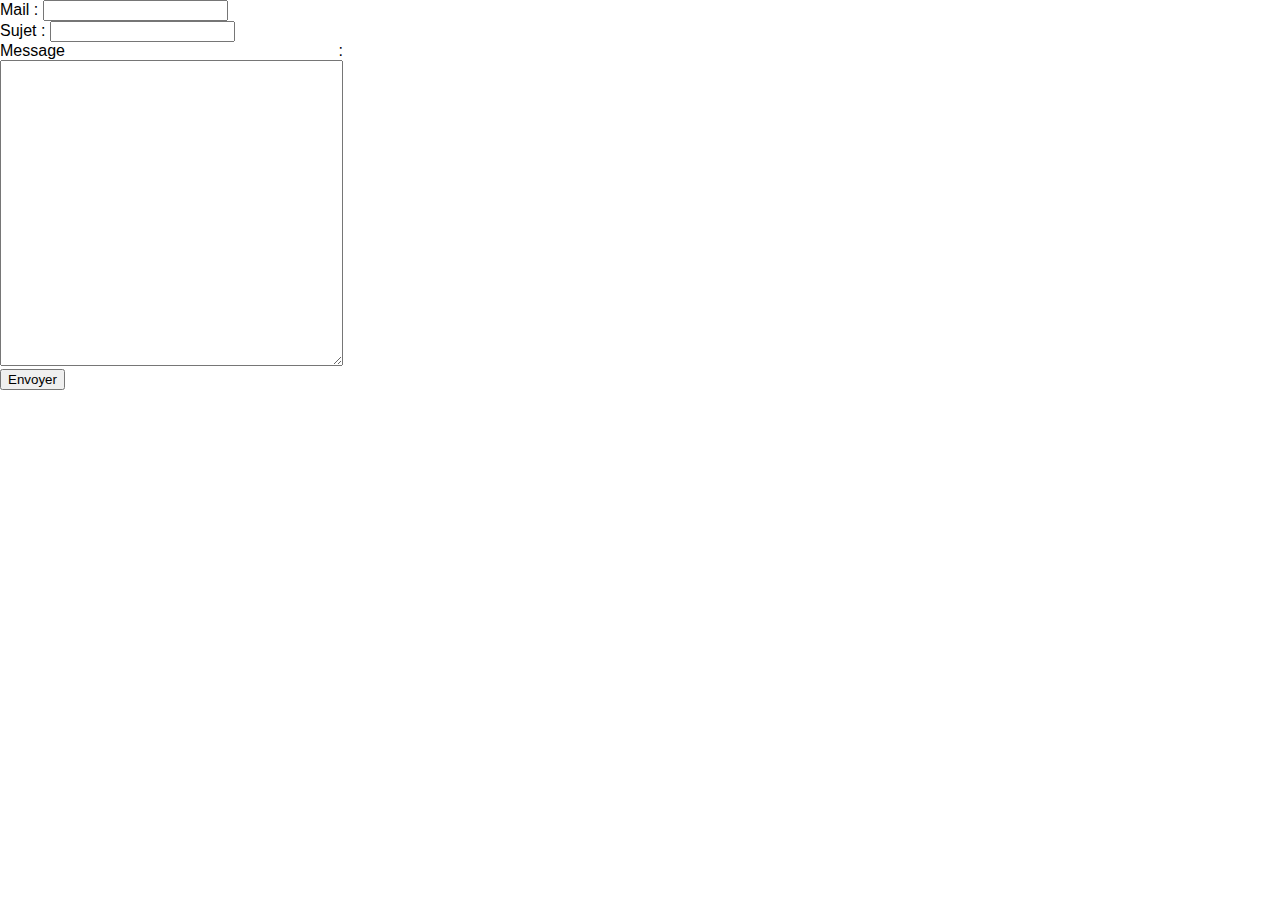
<file: contact.html>
<!DOCTYPE html>
<html lang="en">
<head>
    <meta charset="UTF-8">
    <meta name="viewport" content="width=device-width, initial-scale=1.0">
    <link href="style.css" rel="stylesheet" />
    <meta name="viewport" content="width=device-width, initial-scale=1.0" />
    <title>Église protestante unie du Crestois</title>
    <link href="assets/images/favicon.ico" rel="shortcut icon" />
    <title>Document</title>
</head>
<body>
    



<form action="contact.php" method="post">
    Mail : <input type="text" name="mail">
    <br>
    Sujet : <input type="text" name="sujet">
    <br>
    Message : <textarea name="message" cols="40" rows="20"></textarea>
    <br>
    <input type="submit" name="envoyer" value="Envoyer">
   </form>
</body>
</html>
</file>
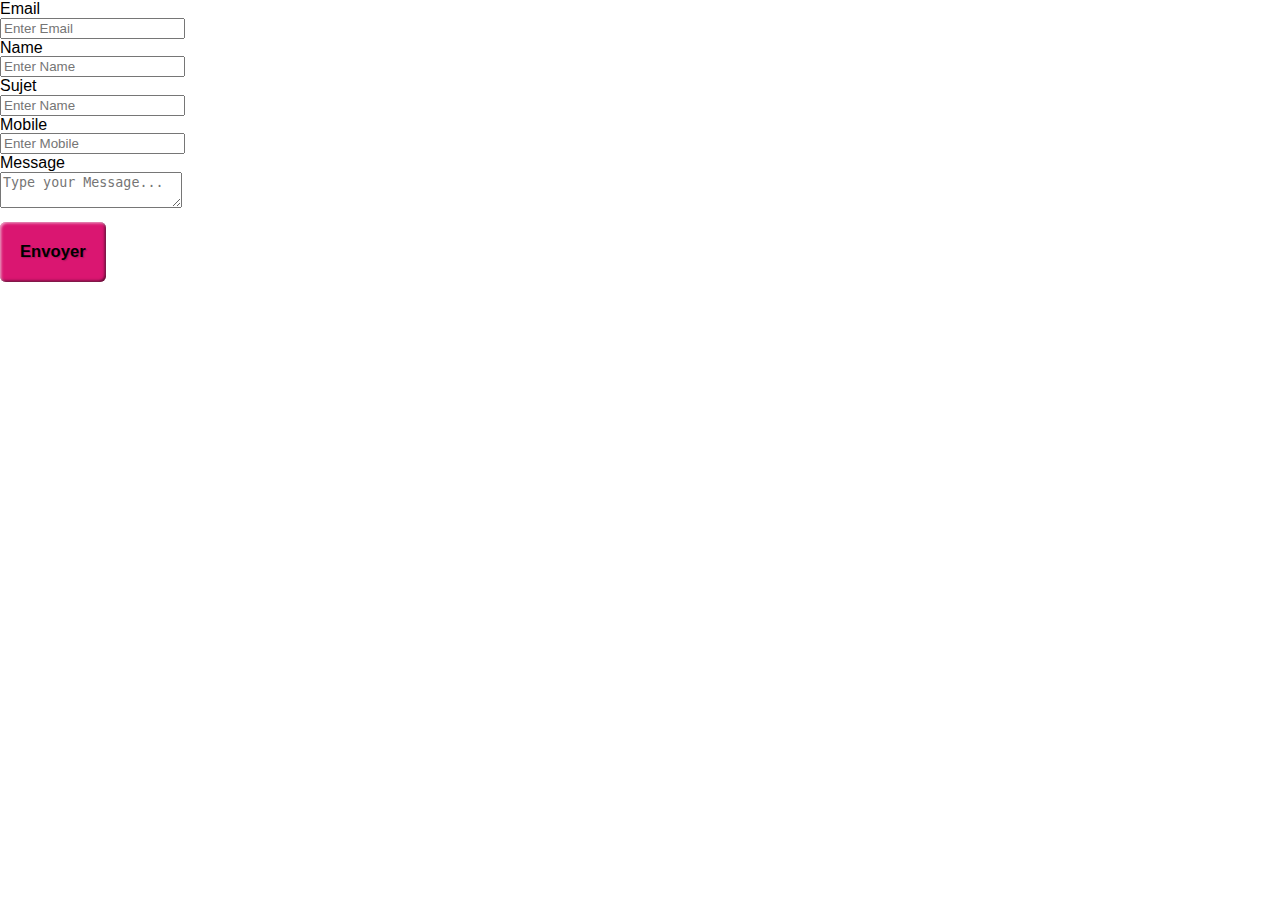
<file: contactv2.html>
<!DOCTYPE html>
<html lang="en">
<head>
    <meta charset="UTF-8">
    <meta name="viewport" content="width=device-width, initial-scale=1.0">
    <link href="style.css" rel="stylesheet" />
    <meta name="viewport" content="width=device-width, initial-scale=1.0" />
    <title>Église protestante unie du Crestois</title>
    <link href="assets/images/favicon.ico" rel="shortcut icon" />
    <title>Document</title>
</head>
<body>
    



<form action="contactv2.php" method="post">
    <!-- Mail : <input type="text" name="mail">
    <br>
    Sujet : <input type="text" name="sujet">
    <br>
    Message : <textarea name="message" cols="40" rows="20"></textarea>
    <br> -->
    <fieldset>
        <label>Email</label>
        <input type="email" name="mail" placeholder="Enter Email">
    </fieldset>
    <fieldset>
        <label>Name</label>
        <input type="text" name="name" placeholder="Enter Name">
    </fieldset>
    <fieldset>
        <label>Sujet</label>
        <input type="text" name="sujet" placeholder="Enter Name">
    </fieldset>
    <fieldset>
        <label>Mobile</label>
        <input type="text" name="phone" placeholder="Enter Mobile">
    </fieldset>

    <fieldset>

        <label>Message</label>
        <textarea name="message" placeholder="Type your Message..."></textarea>
    </fieldset>
    <input type="submit" name="envoyer" value="Envoyer" class="favorite styled_button">
   </form>
</body>
</html>
</file>
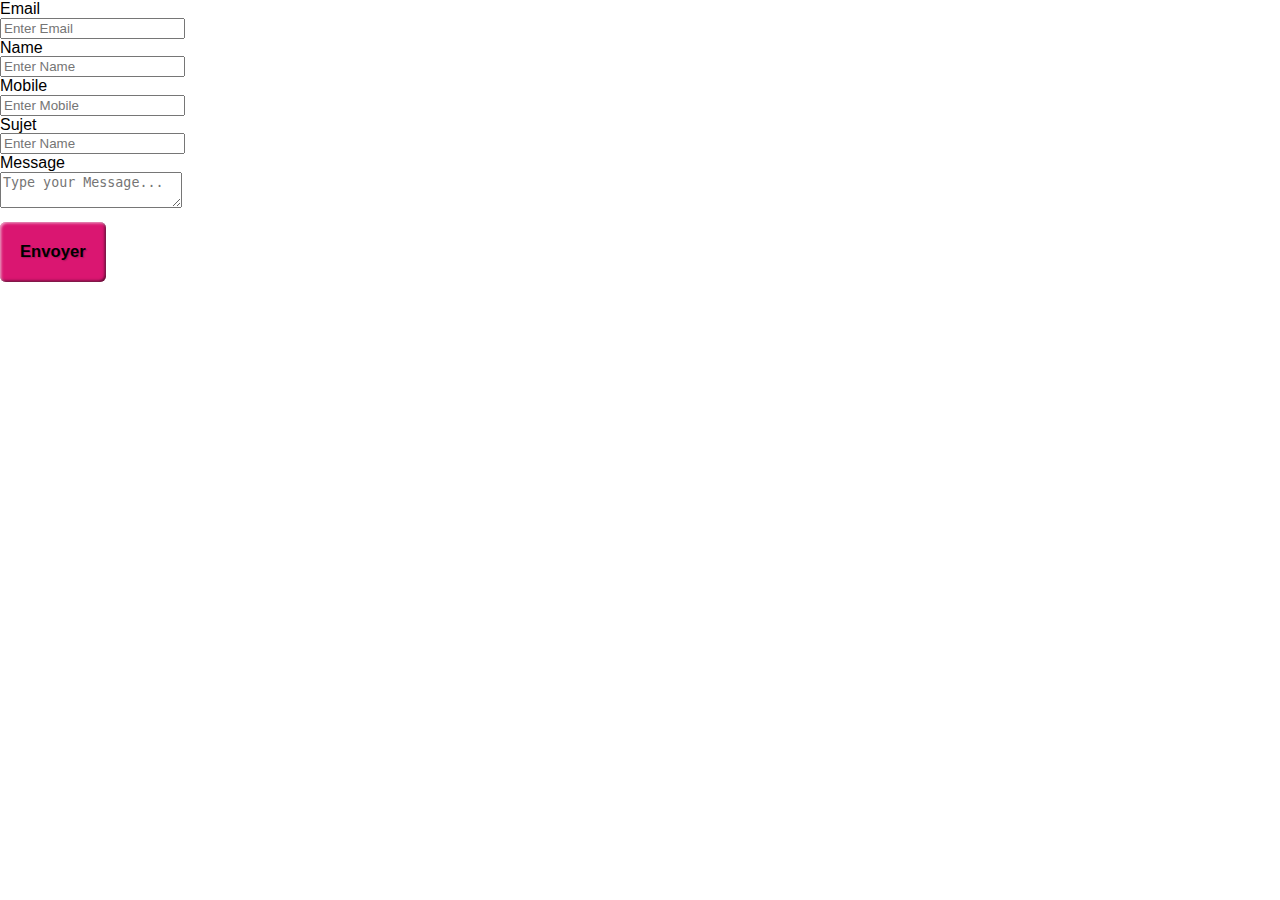
<file: contactv3.html>
<!DOCTYPE html>
<html lang="en">
  <head>
    <meta charset="UTF-8" />
    <meta name="viewport" content="width=device-width, initial-scale=1.0" />
    <link href="style.css" rel="stylesheet" />
    <meta name="viewport" content="width=device-width, initial-scale=1.0" />
    <title>Église protestante unie du Crestois</title>
    <link href="assets/images/favicon.ico" rel="shortcut icon" />
    <title>Document</title>
  </head>
  <body>
    <form action="contactv3.php" method="post">
      <!-- Mail : <input type="text" name="mail">
    <br>
    Sujet : <input type="text" name="sujet">
    <br>
    Message : <textarea name="message" cols="40" rows="20"></textarea>
    <br> -->
      <fieldset>
        <label>Email</label>
        <input type="email" name="mail" placeholder="Enter Email" />
      </fieldset>
      <fieldset>
        <label>Name</label>
        <input type="text" name="name" placeholder="Enter Name" />
      </fieldset>
      <fieldset>
        <label>Mobile</label>
        <input type="text" name="phone" placeholder="Enter Mobile" />
      </fieldset>
      <fieldset>
        <label>Sujet</label>
        <input type="text" name="sujet" placeholder="Enter Name" />
      </fieldset>
      <fieldset>
        <label>Message</label>
        <textarea name="message" placeholder="Type your Message..."></textarea>
      </fieldset>
      <input
        type="submit"
        name="envoyer"
        value="Envoyer"
        class="favorite styled_button"
      />
    </form>
  </body>
</html>
</file>
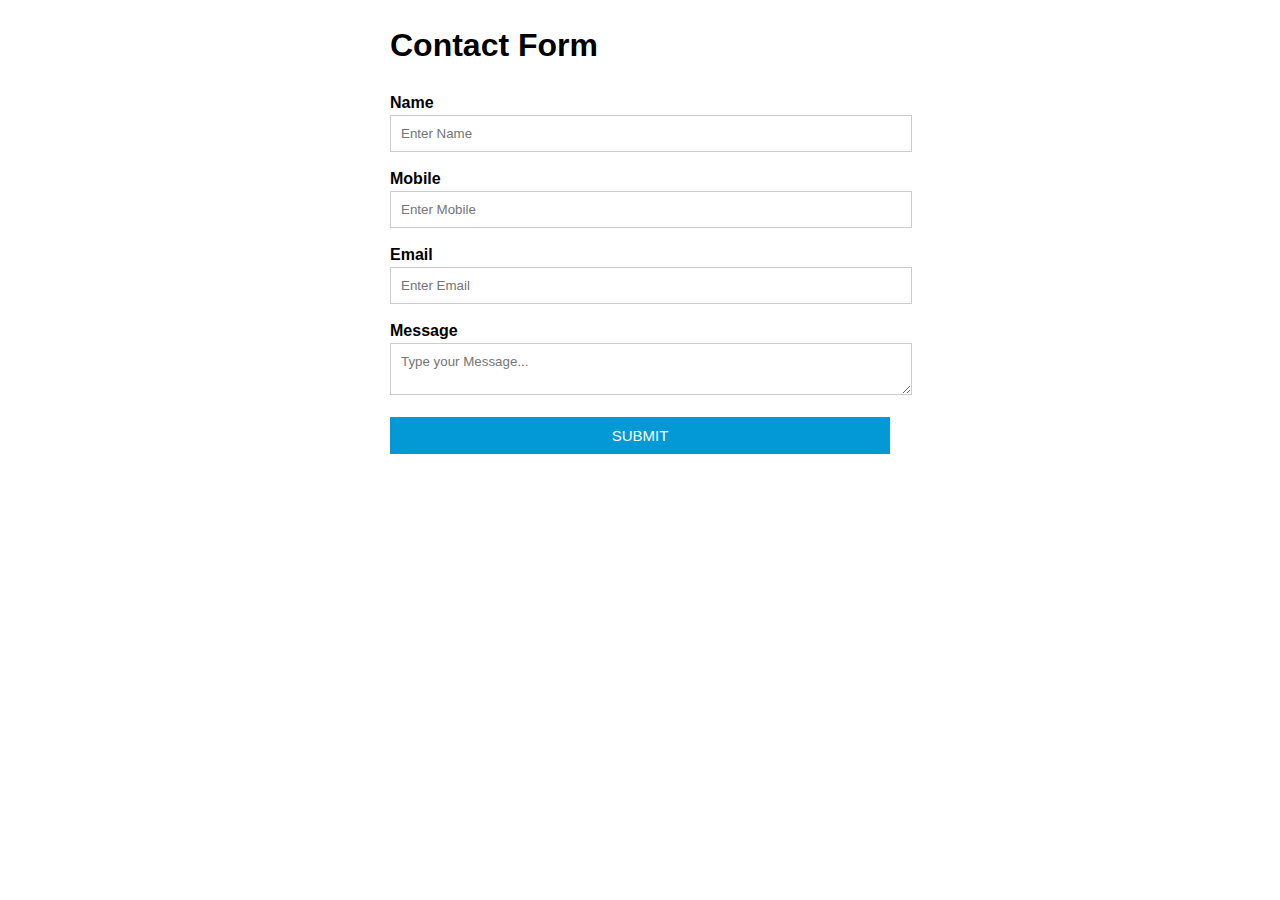
<file: contactv4.html>
<!DOCTYPE html>
<html>
<head>
	<meta charset="utf-8">
	<title>Contact Form</title>
	<style>
	body {
		font-family:"Open Sans", Helvetica, Arial, sans-serif;
		line-height: 1.5;
	}
	.container {
		max-width:500px;
		width:100%;
		margin:0 auto;
	}
	form{
		width: 100%;
	}
	label{
		font-weight: bold;
		margin-bottom: 10px;
	}
	input, textarea {
		font-family:"Open Sans", Helvetica, Arial, sans-serif;
		width:100%;
		border:1px solid #CCC;
		background:#FFF;
		margin:0 0 5px;
		padding:10px;
	}
	fieldset {
		border: medium none !important;
		margin: 0 0 10px;
		min-width: 100%;
		padding: 0;
		width: 100%;
	}
	button{
		cursor:pointer;
		width: 100%;
		border:none;
		background:rgb(3, 153, 212);
		color:#FFF;
		margin:0 0 5px;
		padding:10px;
		font-size:15px;
	}
</style>
</head>
<body>

	<div class="container">
		<h1>Contact Form</h1>
		<form method="post" action="sendmail.php">
			<fieldset>
				<label>Name</label>
				<input type="text" name="name" placeholder="Enter Name">
			</fieldset>
			<fieldset>
				<label>Mobile</label>
				<input type="text" name="mobile" placeholder="Enter Mobile">
			</fieldset>
			<fieldset>
				<label>Email</label>
				<input type="email" name="email" placeholder="Enter Email">
			</fieldset>
			<fieldset>
				<label>Message</label>
				<textarea name="message" placeholder="Type your Message..."></textarea>
			</fieldset>
			<fieldset>
				<button type="submit" name="submit">SUBMIT</button>
			</fieldset>
		</form>
	</div>

</body>
</html>
</file>
<file: style.css>
@charset "UTF-8";

/* couleur lie de vin */


* html,
* body,
* div,
* span,
* applet,
* object,
* iframe,
* h1,
* h2,
* h3,
* h4,
* h5,
* h6,
* p,
* blockquote,
* pre,
* a,
* abbr,
* acronym,
* address,
* big,
* cite,
* code,
* del,
* dfn,
* em,
* font,
* img,
* ins,
* kbd,
* q,
* s,
* samp,
* small,
* strike,
* strong,
* sub,
* sup,
* tt,
* var,
* dl,
* dt,
* dd,
* ol,
* ul,
* li,
* fieldset,
* form,
* label,
* legend,
* table,
* caption,
* tbody,
* tfoot,
* thead,
* tr,
* th,
* td {
  margin: 0;
  padding: 0;
  border: 0;
  outline: 0;
  font-weight: inherit;
  font-style: inherit;
  font-size: 100%;
  font-family: inherit;
  vertical-align: baseline;
}

* :focus {
  outline: 0;
}

* body {
  line-height: 1.1;
  color: black;
  background: white;
}

* ul {
  list-style: none;
}

* table {
  border-collapse: separate;
  border-spacing: 0;
}

* caption,
* th,
* td {
  text-align: left;
  font-weight: normal;
}

* blockquote:before,
* blockquote:after,
* q:before,
* q:after {
  content: "";
}

* blockquote,
* q {
  quotes: "" "";
}

html {
  height: 100%;
}

a {
  text-decoration: none;
}

body {
  margin: 0;
  padding: 0;
  font-family: Arial, Verdana, sans-serif;
  text-align: justify;
}

.fa-map-marker-alt {
  color: #e26a8d;
  font-size: 1.8rem;
  margin-right: 5px;
}

@media screen and (min-width: 768px) {
  .fa-map-marker-alt {
    font-size: 2rem;
    margin-right: 8px;
  }
}

.fa-calendar-alt {
  font-weight: 900;
  font-size: 40px;
  color: #5aabdf;
  padding: 20px;
}

.fa-clock {
  color: #5aabdf;
  font-size: 0.8rem;
  margin-left: 3px;
}

.fa-cloud {
  color: #e26a8d;
}

.calendar {
  grid-area: calendar;
  display: flex;
  flex-direction: column;
  align-items: center;
  padding: 20px 20px;
  border: 1.92px solid rgb(213, 5, 81);
  border-radius: 5.76px;
  box-shadow: rgb(158, 169, 212) 5.76px 5.76px 5.76px;
  gap: 15px;
}

@media screen and (min-width: 768px) {
  .calendar {
    padding: 30px 80px;
  }
}

.titre-calendar {
  font-size: 24px;
  margin: 10px;
  font-weight: bold;
}

.calendar-logo-button {
  display: flex;
  align-items: center;
  flex-direction: column;
  padding: 20px;
}

@media screen and (min-width: 768px) {
  .calendar-logo-button {
    flex-direction: row;
  }
}

.box-container {
  background-color: #FAE800;
  display: flex;
  border: 1.92px solid rgb(213, 5, 81);
  border-radius: 5.76px;
  box-shadow: rgb(158, 169, 212) 5.76px 5.76px 5.76px;
  height: 100%;
  width: 100%;
}

.box-calendar {
  display: flex;
  width: 100%;
}

.date-box {
  display: flex;
  width: 45px;
  justify-content: center;
  align-items: center;
  flex-direction: column;
  background-color: #e26a8d;
}

.date-box>p {
  color: white;
}

.month {
  font-size: 0.6rem;
}

.day {
  font-size: 1.6rem;
}

.hour {
  font-size: 0.8rem;
  margin-left: 2px;
}

.date-title {
  color: black;
  text-transform: uppercase;
  font-weight: 600;
  font-size: 0.8rem;
}

.clock {
  display: flex;
  align-items: center;
}

.info-box {
  display: flex;
  flex-direction: column;
  justify-content: space-evenly;
  width: 100%;
}

@media only screen and (max-width: 767px) {
  .sidenav {
    width: 172px;
    position: fixed;
    z-index: 1;
    top: 0;
    left: -180px;
    background-color: #e8e8e8;
    padding-top: 60px;
    transition: left 0.5s ease;
  }

  /* Sidenav menu links */
  .sidenav a {
    padding: 8px 8px 8px 32px;
    text-decoration: none;
    font-size: 25px;
    color: #818181;
    display: block;
  }

  .sidenav a:hover {
    color: #111;
  }

  .sidenav ul {
    list-style-type: none;
    padding: 0;
    margin: 0;
    background-color: #e8e8e8;
    padding-bottom: 5px;
  }

  /* Active class */
  .sidenav.active {
    left: 0;
  }

  /* Close btn */
  .sidenav .close {
    position: absolute;
    top: 0;
    font-size: 56px;
    right: 10px;
    color: #e26a8d;
  }

  /* Icône burger */
  .burger-icon span {
    display: block;
    width: 35px;
    height: 5px;
    background-color: black;
    margin: 6px 0;
  }
}

.close {
  display: none;
}

label input {
  display: none;
}

body {
  padding: 0px 5px;
  text-align: justify;
  display: grid;
  grid-template-areas: ". header ." ". main ." ". footer .";
  font-family: Arial, Verdana, sans-serif;
  row-gap: 20px;
  grid-template-rows: auto 1fr auto;
  grid-template-columns: auto;
  height: 100vh;
}

@media screen and (min-width: 768px) {
  body {
    grid-template-columns: auto 1240px auto;
    padding: 0px;
  }
}

nav {
  grid-area: nav;
}

main {
  grid-area: main;
}

footer {
  grid-area: footer;
}

#strong {
  font-weight: 600;
}

header {
  grid-area: header;
  display: grid;
  grid-template-areas: "logo adresse adresse" "citation citation citation" "nav nav nav";
  grid-template-columns: 1fr 1fr 1fr;
  grid-template-rows: 70px auto auto;
  box-shadow: rgb(158, 169, 212) 5.76px 5.76px 5.76px;
  border: 1.92px solid rgb(213, 5, 81);
  -o-border-image: initial;
     border-image: initial;
  border-radius: 5.76px;
  padding: 10px;
}
@media screen and (min-width: 768px) {
  header {
    grid-template-areas: "logo citation adresse" "nav nav nav";
    grid-template-columns: 1fr 1fr 1fr;
    grid-template-rows: auto auto auto;
  }
}

.emplacement_logo {
  grid-area: logo;
}

.lien-adresse {
  grid-area: adresse;
}

.adresse {
  grid-area: adresse;
  -o-object-fit: cover;
  object-fit: cover;
  justify-content: flex-end;
  display: flex;
}

@media screen and (min-width: 768px) {
  .adresse {
    align-items: center;
    margin-top: 20px;
  }
}

.adresse-temple {
  font-size: 0.8rem;
  color: black;
  font-weight: 800;
}

@media screen and (min-width: 768px) {
  .adresse-temple {
    font-size: 1rem;
  }
}

#quote {
  text-align: center;
  font-size: 0.8rem;
  font-weight: 600;
  grid-area: citation;
}
@media screen and (min-width: 768px) {
  #quote {
    display: flex;
    align-items: center;
    font-size: 1rem;
    font-weight: normal;
  }
}

.mini_logo {
  height: 50px;
}
@media screen and (min-width: 768px) {
  .mini_logo {
    height: 100%;
    width: 50%;
  }
}

.mini_localisation {
  height: 50%;
}

@media screen and (min-width: 768px) {
  .mini_localisation {
    height: 75%;
  }
}

.menu {
  flex-direction: column;
  z-index: 1;
  position: fixed;
}

@media screen and (min-width: 768px) {
  .menu {
    display: flex;
    flex-direction: row;
    justify-content: center;
    position: relative;
  }
}

.menu ul {
  display: none;
}

.menu,
.menu ul {
  list-style-type: none;
  margin: 0px;
  padding: 0px;
}

.menu a {
  display: flex;
  width: 165px;
  height: 35px;
  color: black;
  background-color: #317f92;
  background-color: #e26a8d; /* couleur lie de vin */
  border-color: #9ea9d4 #c90052 #c90052 #9ea9d4;
  border: 1.92px #fae800 solid;
  font-weight: bold;
  font-size: 0.9rem;
  align-items: center;
  box-sizing: content-box;
  text-decoration: none;
  padding: 3px 0px;
  justify-content: center;
  text-align: center;
}

@media screen and (min-width: 768px) {
  .menu a {
    width: 100%;
  }
}

.menu a:hover {
  background-color: #5aabdf;
}

#openBtn {
  grid-area: nav;
}

.menu>li>ul>li>a {
  padding: 3px 10px;
}

.menu>li>ul>li>a {
  background-color: #5aabdf;
}

@media screen and (min-width: 768px) {
  .menu>li>ul>li>a {
    background-color: #e26a8d; /* couleur lie de vin */
  }
}

.menu>li>ul>li>a:hover {
  background-color: #e26a8d; /* couleur lie de vin */
}

@media screen and (min-width: 768px) {
  .menu>li>ul>li>a:hover {
    background-color: #5aabdf;
  }
}

.menu li {
  margin: 3px;
  width: 100%;
}

.menu>li {
  display: flex;
  position: relative;
}

.menu li:hover ul {
  display: block;
  top: 15px;
  left: 165px;
  z-index: 100;
  position: fixed;
}

@media screen and (min-width: 768px) {
  .menu li:hover ul {
    left: 0px;
    position: absolute;
    top: 41px;
  }
}

.menu ul li a:hover {
  background-color: #5aabdf;
  border-color: #9ea9d4 #c90052 #c90052 #9ea9d4;
}

main .container_accueil {
  grid-template-columns: 1fr;
  grid-template-areas: "calendar" "carousel" "accueil" "evenement";
  display: grid;
  gap: 20px;
}

@media screen and (min-width: 768px) {
  main .container_accueil {
    display: grid;
    grid-template-columns: repeat(2, 1fr);
    grid-template-areas: "carousel calendar" "accueil evenement";
    grid-template-rows: auto;
  }
}

img {
  -o-object-fit: cover;
  object-fit: cover;
}

.txt-accueil {
  grid-area: accueil;
  font-size: 0.8rem;
  width: 50%;
  color: #d50551;
}

.evenement {
  grid-area: evenement;
  border: 0.1vw #d50551 solid;
  border: 1.92px solid rgb(213, 5, 81);
  border-radius: 5.76px;
  box-shadow: rgb(158, 169, 212) 5.76px 5.76px 5.76px;
  padding: 5px;
}

.slider {
  overflow: hidden;
  border: 1.92px solid rgb(213, 5, 81);
  border-radius: 5.76px;
  box-shadow: rgb(158, 169, 212) 5.76px 5.76px 5.76px;
  grid-area: carousel;
  height: 280px;
}

@media screen and (min-width: 768px) {
  .slider {
    height: 462px;
  }
}

.slides {
  width: 700%; /*100% par nb d'images*/
  position: relative;
  height: 100%;
  display: flex;
  animation: slider 30s infinite;
  grid-area: carousel;
}

.slide {
  /* width: 20%; */
  width: 14.286%;
}

@keyframes slider {
  0% {
    left: 0%;
  }

  4% {
    left: 0%;
  }

  14% {
    left: -100%;
  }

  18% {
    left: -100%;
  }

  28% {
    left: -200%;
  }

  32% {
    left: -200%;
  }

  42% {
    left: -300%;
  }

  46% {
    left: -300%;
  }

  56% {
    left: -400%;
  }

  60% {
    left: -400%;
  }

  70% {
    left: -500%;
  }
  74% {
    left: -500%;
  }

  85% {
    left: -600%;
  }
  89% {
    left: -600%;
  }

  100% {
    left: 0%;
  }
}
/* @keyframes slider {
  0% {
    left: 0%;
  }

  5% {
    left: 0%;
  }

  20% {
    left: -100%;
  }

  25% {
    left: -100%;
  }

  40% {
    left: -200%;
  }

  45% {
    left: -200%;
  }

  60% {
    left: -300%;
  }

  65% {
    left: -300%;
  }

  80% {
    left: -400%;
  }

  85% {
    left: -400%;
  }

  100% {
    left: 0%;
  }
} */


footer {
  width: 100%;
  justify-content: center;
  color: #000000;
  background-color: white;
  border: 1.92px solid rgb(213, 5, 81);
  border-radius: 5.76px;
  box-shadow: rgb(158, 169, 212) 5.76px 5.76px 5.76px;
  display: flex;
  align-items: center;
  font-family: Arial, Verdana, sans-serif;
  height: 2rem;
}

footer > p > a {
  color: black;
  font-weight: 600;
  text-decoration: underline;
}

*,
*:before,
*:after {
  box-sizing: border-box;
}

.date {
  font-size: 14px;
}

@media screen and (min-width: 768px) {
  .date {
    font-size: 1rem;
  }
}

.slider_diapo {
  font-size: 0;
  width: 640px;
  overflow: hidden;
  border: 1.92px solid rgb(213, 5, 81);
  border-radius: 5.76px;
  box-shadow: rgb(158, 169, 212) 5.76px 5.76px 5.76px;
}

.slides_diapo {
  width: 4000%;
  /*100% par nb d'images*/
  position: relative;
  float: left;
  animation: slider_diapo 100s infinite;
}

.slide_diapo {
  width: 2.5%;
  height: 360px;
}

@keyframes slider_diapo {
  0% {
    left: 0%;
  }

  .5% {
    left: 0%;
  }

  2.5% {
    left: -100%;
  }

  3% {
    left: -100%;
  }

  5% {
    left: -200%;
  }

  5.5% {
    left: -200%;
  }

  7.5% {
    left: -300%;
  }

  8% {
    left: -300%;
  }

  10% {
    left: -400%;
  }

  10.5% {
    left: -400%;
  }

  12.5% {
    left: -500%;
  }

  13% {
    left: -500%;
  }

  15% {
    left: -600%;
  }

  15.5% {
    left: -600%;
  }

  17.5% {
    left: -700%;
  }

  18% {
    left: -700%;
  }

  20% {
    left: -800%;
  }

  20.5% {
    left: -800%;
  }

  22.5% {
    left: -900%;
  }

  23% {
    left: -900%;
  }

  25% {
    left: -1000%;
  }

  25.5% {
    left: -1000%;
  }

  27.5% {
    left: -1100%;
  }

  28% {
    left: -1100%;
  }

  30% {
    left: -1200%;
  }

  30.5% {
    left: -1200%;
  }

  32.5% {
    left: -1300%;
  }

  33% {
    left: -1300%;
  }

  35% {
    left: -1400%;
  }

  35.5% {
    left: -1400%;
  }

  37.5% {
    left: -1500%;
  }

  38% {
    left: -1500%;
  }

  40% {
    left: -1600%;
  }

  40.5% {
    left: -1600%;
  }

  42.5% {
    left: -1700%;
  }

  43% {
    left: -1700%;
  }

  45% {
    left: -1800%;
  }

  45.5% {
    left: -1800%;
  }

  47.5% {
    left: -1900%;
  }

  48% {
    left: -1900%;
  }

  50% {
    left: -2000%;
  }

  50.5% {
    left: -2000%;
  }

  52.5% {
    left: -2100%;
  }

  53% {
    left: -2100%;
  }

  55% {
    left: -2200%;
  }

  55.5% {
    left: -2200%;
  }

  57.5% {
    left: -2300%;
  }

  58% {
    left: -2300%;
  }

  60% {
    left: -2400%;
  }

  60.5% {
    left: -2400%;
  }

  62.5% {
    left: -2500%;
  }

  63% {
    left: -2500%;
  }

  65% {
    left: -2600%;
  }

  65.5% {
    left: -2600%;
  }

  67.5% {
    left: -2700%;
  }

  68% {
    left: -2700%;
  }

  70% {
    left: -2800%;
  }

  70.5% {
    left: -2800%;
  }

  72.5% {
    left: -2900%;
  }

  73% {
    left: -2900%;
  }

  75% {
    left: -3000%;
  }

  75.5% {
    left: -3000%;
  }

  77.5% {
    left: -3100%;
  }

  78% {
    left: -3100%;
  }

  80% {
    left: -3200%;
  }

  80.5% {
    left: -3200%;
  }

  82.5% {
    left: -3300%;
  }

  83% {
    left: -3300%;
  }

  85% {
    left: -3400%;
  }

  85.5% {
    left: -3400%;
  }

  87.5% {
    left: -3500%;
  }

  88% {
    left: -3500%;
  }

  90% {
    left: -3600%;
  }

  90.5% {
    left: -3600%;
  }

  92.5% {
    left: -3700%;
  }

  93% {
    left: -3700%;
  }

  95% {
    left: -3800%;
  }

  95.5% {
    left: -3800%;
  }

  97.5% {
    left: -3900%;
  }

  98% {
    left: -3900%;
  }

  100% {
    left: 0%;
  }
}

.introduction {
  color: #d50551;
  font-size: 14px;
  font-family: Arial, Verdana, sans-serif;
  text-align: justify;
  font-weight: bold;
}

h1 {
  color: #d50551;
  font-size: 1.7rem;
  font-family: Arial, Verdana, sans-serif;
  text-align: justify;
  font-weight: bold;
  line-height: 1.1;
}

h2 {
  color: #d50551;
  font-size: 1.3rem;
  font-family: Arial, Verdana, sans-serif;
  text-align: justify;
  font-weight: bold;
  line-height: 1.1;
}

h3 {
  color: #d50551;
  font-size: 1.1rem;
  font-family: Arial, Verdana, sans-serif;
  text-align: justify;
  line-height: 1.1;
}

h4 {
  color: #d50551;
  font-size: 1rem;
  font-family: Arial, Verdana, sans-serif;
  text-align: justify;
  line-height: 1.1;
}

/* .actualite {
  color: black;
  font-size: 14px;
  font-family: Arial, Verdana, sans-serif;
  text-align: justify;
  font-weight: normal;
} */

.actualite-titre {
  color: #d50551;
  text-transform: uppercase;
  font-weight: 600;
  font-size: 1rem;
}

.actualite-lien {
  color: blue;
  font-weight: bold;
  font-size: 0.9rem;
}

.actualite-texte {
  color: black;
  font-weight: normal;
  font-size: 0.9rem;
}
.actualite-content {
  display: block;
  background: linear-gradient(to right, black, transparent);
  color: transparent;
  background-clip: text;
  font-weight: 500;
  opacity: 0.9;
  @media screen and (max-width: 900px) {
    background: linear-gradient(to bottom, black, transparent);
    color: transparent;
  background-clip: text;
  display: block;

  }
}




/* ajout class css second content et padding pour remplacer le <p></br></p> de l'html ligne 152 */

.second-content{
  padding-bottom:15px;
}



.styled_button {
  border: 0;
  padding: 20px 20px;
  font-size: 1.3vw;
  font-weight: bold;
  text-align: center;
  color: #000000;
  text-shadow: 0.1vw 0.1vw 0.1vw rgba(0, 0, 0, 0.2);
  border-radius: 5.76px;
  background-color: #da1671;
  margin-top: 10px;

  margin-bottom: 10px; /*proposition pour avoir le même espace en haut et en bas du button**/
  
  box-shadow: inset 0.1vw 0.1vw 0.2vw rgba(255, 255, 255, 0.6), inset -0.1vw -0.1vw 0.2vw rgba(0, 0, 0, 0.6);
}

.styled_button>a {
  text-decoration: none;
  color: white;
}

.position_id {
  display: flex;
  padding: 5px;
}

.container_left {
  margin-bottom: 1rem;
  margin-top: 1rem;
}

.container_left.container_left>img {
  margin-right: 0.6rem;
  float: left;
}

/* h3 {
  color: #d50551;
  font-family: Arial, Verdana, sans-serif;
} */

#boite {
  color: #000000;
  background-color: #ffffff;
  border: 1px #d50551 solid;
  border-radius: 5.76px;
  box-shadow: rgb(158, 169, 212) 5.76px 5.76px 5.76px;
  margin: 4px 0px 15px;
  padding: 10px 4px 25px 25px;
  /*Modification BD pour que les marker des chiffres des ol soient dans la boîte */
}

#boite>p {
  /* propositions  */
  /* code actuel */
  /* margin:6px; */
  /* remplacement par */
  margin-top: 6px;


}

/* Ajout BD  léger padding entre les li des ol pour que ça soit un peu plus aéré*/
#boite>ol>li {
  padding: 2px 0px;
}

#strong {
  font-weight: bold;
}

@media only screen and (max-width: 800px) {
  h1 {
    font-size: 1.5em;
  }

  h2 {
    font-size: 1.3em;
  }

  h3 {
    font-size: 1.1em;
  }

  h4 {
    font-size: 1em;
  }

  p {
    font-size: 1em;
  }

  sup {
    font-size: 0.7em;
    vertical-align: text-top;
  }

  footer p {
    font-size: 0.7em;
    text-align: center;
  }

  ul li a {
    font-size: 11px;
  }

  .introduction {
    font-size: 0.9em;
  }

  .actualite {
    font-size: 0.8em;
  }

  .citation {
    font-size: 0.8em;
    top: 0em;
  }

  .styled_button {
    font-size: 1em;
  }
}
/* ajout class pour effet sur liste dans confession de foi notamment */
.boite-list{
  margin-top:6px;
}

/*# sourceMappingURL=style.css.map */
</file>
